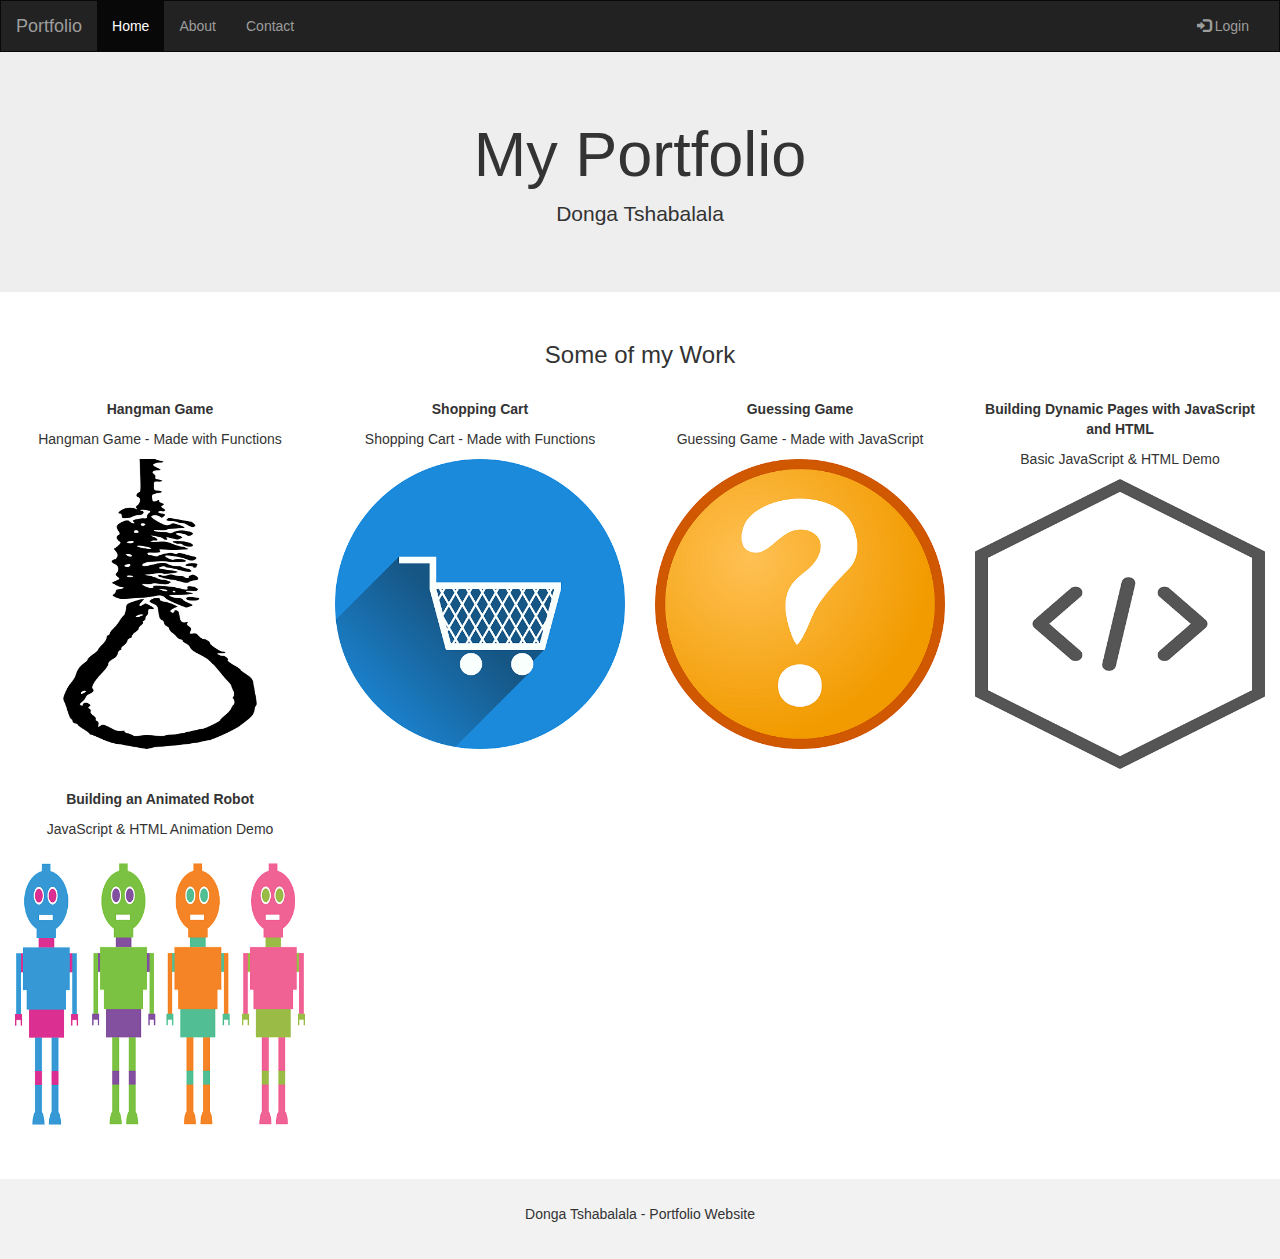
<file: index.html>
<!DOCTYPE html>
<html lang="en">

<head>
  <title>Donga Tshabalala - Portfolio Website</title>
  <meta charset="utf-8">
  <meta name="viewport" content="width=device-width, initial-scale=1">
  <link rel="stylesheet" href="https://maxcdn.bootstrapcdn.com/bootstrap/3.4.1/css/bootstrap.min.css">
  <script src="https://ajax.googleapis.com/ajax/libs/jquery/3.7.1/jquery.min.js"></script>
  <script src="https://maxcdn.bootstrapcdn.com/bootstrap/3.4.1/js/bootstrap.min.js"></script>
  <style>
    /* Remove the navbar's default margin-bottom and rounded borders */
    .navbar {
      margin-bottom: 0;
      border-radius: 0;
    }

    /* Add a gray background color and some padding to the footer */
    footer {
      background-color: #f2f2f2;
      padding: 25px;
    }
  </style>
</head>

<body>

  <nav class="navbar navbar-inverse">
    <div class="container-fluid">
      <div class="navbar-header">
        <button type="button" class="navbar-toggle" data-toggle="collapse" data-target="#myNavbar">
          <span class="icon-bar"></span>
          <span class="icon-bar"></span>
          <span class="icon-bar"></span>
        </button>
        <a class="navbar-brand" href="index.html">Portfolio</a>
      </div>
      <div class="collapse navbar-collapse" id="myNavbar">
        <ul class="nav navbar-nav">
          <li class="active"><a href="index.html">Home</a></li>
          <li><a href="about.html">About</a></li>
          <!--<li><a href="#">Gallery</a></li>-->
          <li><a href="contact.html">Contact</a></li>
        </ul>
        <ul class="nav navbar-nav navbar-right">
          <li><a href="#"><span class="glyphicon glyphicon-log-in"></span> Login</a></li>
        </ul>
      </div>
    </div>
  </nav>

  <div class="jumbotron">
    <div class="container text-center">
      <h1>My Portfolio</h1>
      <p>Donga Tshabalala</p>
    </div>
  </div>

  <div class="container-fluid bg-3 text-center">
    <h3>Some of my Work</h3><br>
    <div class="row">
      <div class="col-sm-3">
        <p><strong>Hangman Game</strong></p>
        <p>Hangman Game - Made with Functions</p>
        <a href="hangman/hangman.html"><img src="hangman/hangman.png" class="img-responsive" style="width:100%" alt="Image"></a>
      </div>
      <div class="col-sm-3">
        <p><strong>Shopping Cart</strong></p>
        <p>Shopping Cart - Made with Functions</p>
        <a href="shoppingcart/shoppingcart.html"><img src="shoppingcart/shoppingcart.png" class="img-responsive" style="width:100%" alt="Image"></a>
      </div>
      <div class="col-sm-3">
        <p><strong>Guessing Game</strong></p>
        <p>Guessing Game - Made with JavaScript</p>
        <a href="guessinggame/project3guessinggame.html"><img src="guessinggame/guessinggame.png" class="img-responsive" style="width:100%" alt="Image"></a>
      </div>
      <div class="col-sm-3">
        <p><strong>Building Dynamic Pages with JavaScript and HTML</strong></p>
        <p>Basic JavaScript & HTML Demo</p>
        <a href="chapter5/chapter5.html"><img src="chapter5/chapter5htmlandcss.png" class="img-responsive" style="width:100%" alt="Image"></a>
      </div>
    </div>
  </div><br>

  <div class="container-fluid bg-3 text-center">
    <div class="row">
      <div class="col-sm-3">
        <p><strong>Building an Animated Robot</strong></p>
        <p>JavaScript & HTML Animation Demo</p>
        <a href="chapter7/chapter7.html"><img src="chapter7/chapter7robotanimation.png" class="img-responsive" style="width:100%" alt="Image"></a>
      </div>
      <!--<div class="col-sm-3">
        <p>Some text..</p>
        <img src="https://placehold.it/150x80?text=IMAGE" class="img-responsive" style="width:100%" alt="Image">
      </div>
      <div class="col-sm-3">
        <p>Some text..</p>
        <img src="https://placehold.it/150x80?text=IMAGE" class="img-responsive" style="width:100%" alt="Image">
      </div>
      <div class="col-sm-3">
        <p>Some text..</p>
        <img src="https://placehold.it/150x80?text=IMAGE" class="img-responsive" style="width:100%" alt="Image">
      </div>-->
    </div>
  </div><br><br>

  <footer class="container-fluid text-center">
    <p>Donga Tshabalala - Portfolio Website</p>
  </footer>

</body>

</html>
</file>
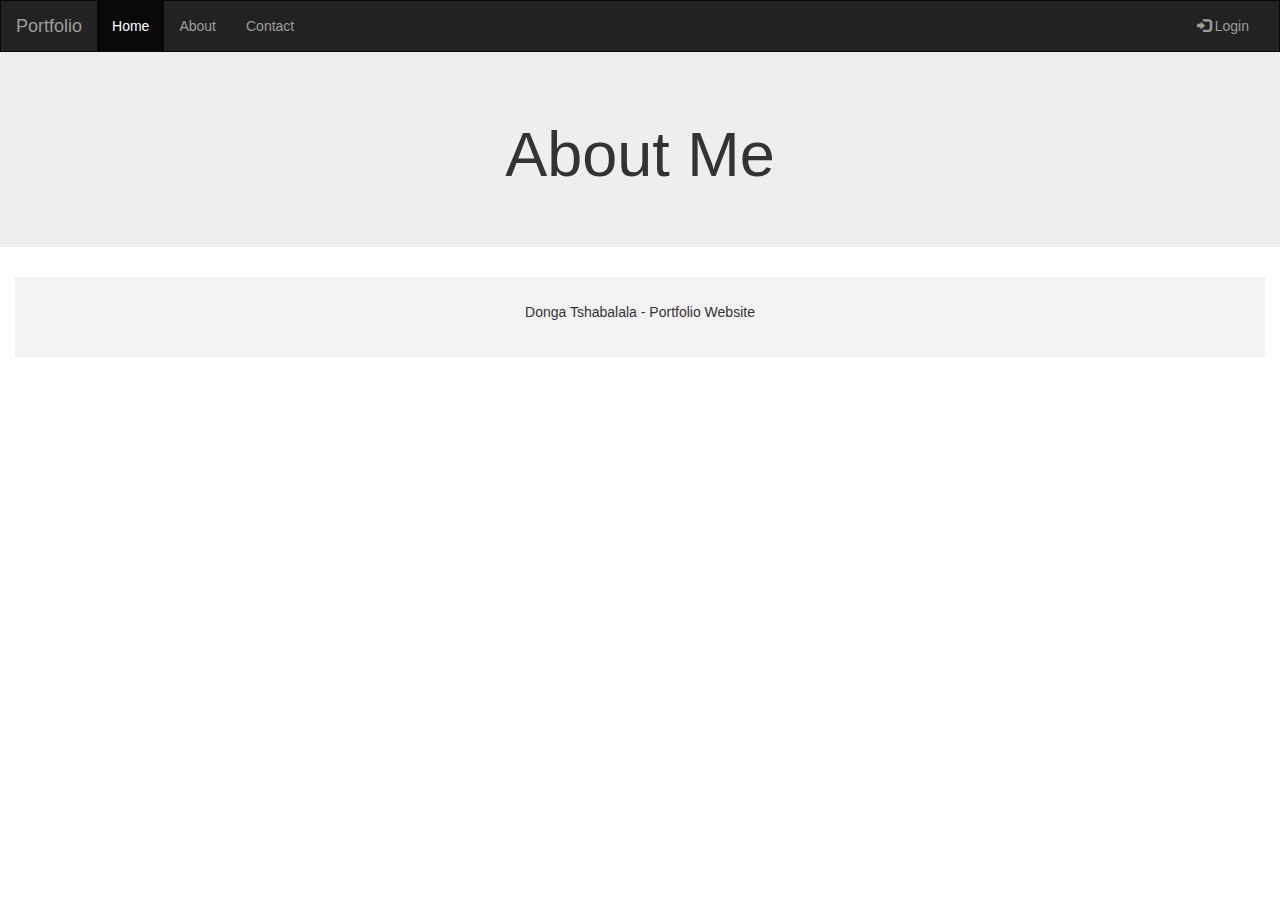
<file: about.html>
<!DOCTYPE html>
<html lang="en">

<head>
    <title>Donga Tshabalala - Portfolio Website</title>
    <meta charset="utf-8">
    <meta name="viewport" content="width=device-width, initial-scale=1">
    <link rel="stylesheet" href="https://maxcdn.bootstrapcdn.com/bootstrap/3.4.1/css/bootstrap.min.css">
    <script src="https://ajax.googleapis.com/ajax/libs/jquery/3.7.1/jquery.min.js"></script>
    <script src="https://maxcdn.bootstrapcdn.com/bootstrap/3.4.1/js/bootstrap.min.js"></script>
    <style>
        /* Remove the navbar's default margin-bottom and rounded borders */
        .navbar {
            margin-bottom: 0;
            border-radius: 0;
        }

        /* Add a gray background color and some padding to the footer */
        footer {
            background-color: #f2f2f2;
            padding: 25px;
        }
    </style>
</head>

<body>

    <nav class="navbar navbar-inverse">
        <div class="container-fluid">
            <div class="navbar-header">
                <button type="button" class="navbar-toggle" data-toggle="collapse" data-target="#myNavbar">
                    <span class="icon-bar"></span>
                    <span class="icon-bar"></span>
                    <span class="icon-bar"></span>
                </button>
                <a class="navbar-brand" href="index.html">Portfolio</a>
            </div>
            <div class="collapse navbar-collapse" id="myNavbar">
                <ul class="nav navbar-nav">
                    <li class="active"><a href="index.html">Home</a></li>
                    <li><a href="about.html">About</a></li>
                    <!--<li><a href="#">Gallery</a></li>-->
                    <li><a href="contact.html">Contact</a></li>
                </ul>
                <ul class="nav navbar-nav navbar-right">
                    <li><a href="#"><span class="glyphicon glyphicon-log-in"></span> Login</a></li>
                </ul>
            </div>
        </div>
    </nav>

    <div class="jumbotron">
        <div class="container text-center">
            <h1>About Me</h1>
            <!--<p>Some text that represents "Me"...</p>-->
        </div>
    </div>

    <div class="container-fluid bg-3 text-center">
        <!--<h3>Some of my Work</h3><br>-->


        <footer class="container-fluid text-center">
            <p>Donga Tshabalala - Portfolio Website</p>
        </footer>

</body>

</html>
</file>
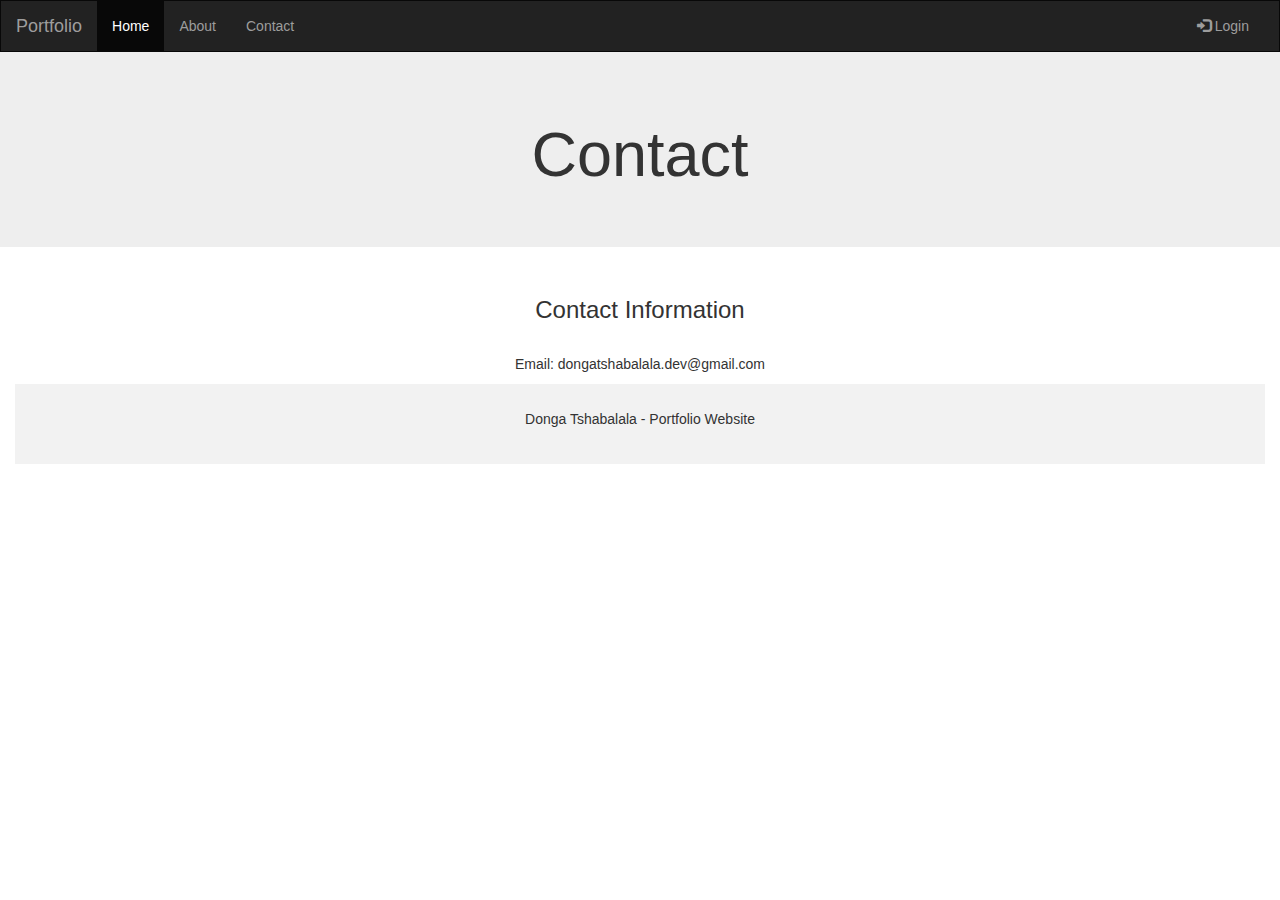
<file: contact.html>
<!DOCTYPE html>
<html lang="en">

<head>
    <title>Donga Tshabalala - Portfolio Website</title>
    <meta charset="utf-8">
    <meta name="viewport" content="width=device-width, initial-scale=1">
    <link rel="stylesheet" href="https://maxcdn.bootstrapcdn.com/bootstrap/3.4.1/css/bootstrap.min.css">
    <script src="https://ajax.googleapis.com/ajax/libs/jquery/3.7.1/jquery.min.js"></script>
    <script src="https://maxcdn.bootstrapcdn.com/bootstrap/3.4.1/js/bootstrap.min.js"></script>
    <style>
        /* Remove the navbar's default margin-bottom and rounded borders */
        .navbar {
            margin-bottom: 0;
            border-radius: 0;
        }

        /* Add a gray background color and some padding to the footer */
        footer {
            background-color: #f2f2f2;
            padding: 25px;
        }
    </style>
</head>

<body>

    <nav class="navbar navbar-inverse">
        <div class="container-fluid">
            <div class="navbar-header">
                <button type="button" class="navbar-toggle" data-toggle="collapse" data-target="#myNavbar">
                    <span class="icon-bar"></span>
                    <span class="icon-bar"></span>
                    <span class="icon-bar"></span>
                </button>
                <a class="navbar-brand" href="index.html">Portfolio</a>
            </div>
            <div class="collapse navbar-collapse" id="myNavbar">
                <ul class="nav navbar-nav">
                    <li class="active"><a href="index.html">Home</a></li>
                    <li><a href="about.html">About</a></li>
                    <!--<li><a href="#">Gallery</a></li>-->
                    <li><a href="contact.html">Contact</a></li>
                </ul>
                <ul class="nav navbar-nav navbar-right">
                    <li><a href="#"><span class="glyphicon glyphicon-log-in"></span> Login</a></li>
                </ul>
            </div>
        </div>
    </nav>

    <div class="jumbotron">
        <div class="container text-center">
            <h1>Contact</h1>
            <!--<p>Some text that represents "Me"...</p>-->
        </div>
    </div>

    <div class="container-fluid bg-3 text-center">
        <h3>Contact Information</h3><br>

        <p> Email: dongatshabalala.dev@gmail.com</p>


        <footer class="container-fluid text-center">
            <p>Donga Tshabalala - Portfolio Website</p>
        </footer>

</body>

</html>
</file>
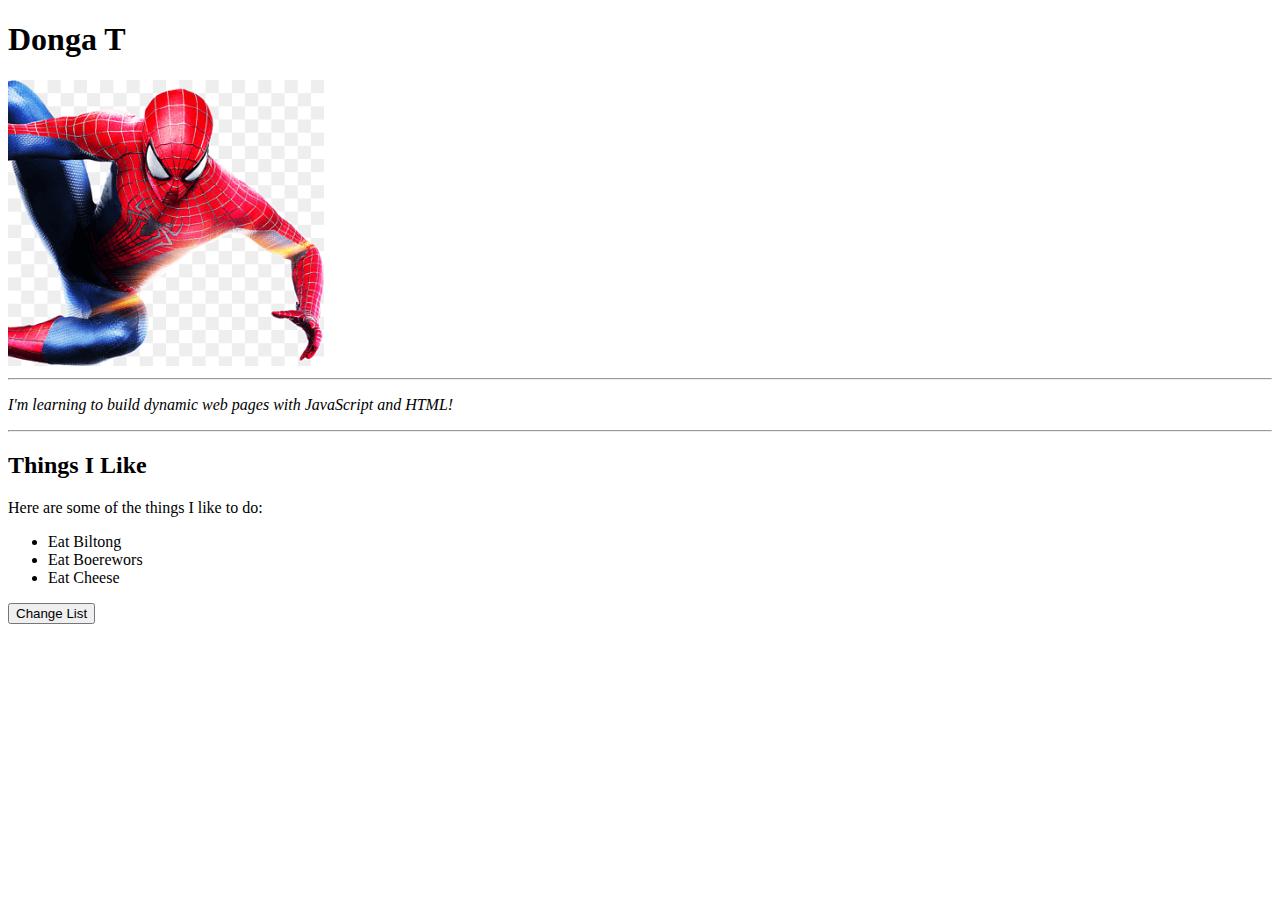
<file: chapter5/chapter5.html>
<!DOCTYPE html>
<html lang="en">

<head>
    <meta charset="UTF-8">
    <meta name="viewport" content="width=device-width, initial-scale=1.0">
    <!--<title>My Grocery List</title>-->
</head>

<body>
    <h1 id="myName">Donga</h1>
    <img src="spider.png" style="width: 25%;height: 25%" alt="Here's a picture of Spider-Man">
    <hr>
    <p><em>I'm learning to build dynamic web pages with JavaScript and
            HTML!</em></p>
    <hr>
    <h2>Things I Like</h2>
    <p>Here are some of the things I like to do:</p>
    <ul>
        <li id="firstThing">Eat Biltong</li>
        <li id="secondThing">Eat Boerewors</li>
        <li id="thirdThing">Eat Cheese</li>
    </ul>
    <button id="changeList" type="button">Change List</button>


    <script src="chapter5.js"></script>

</body>


</html>
</file>
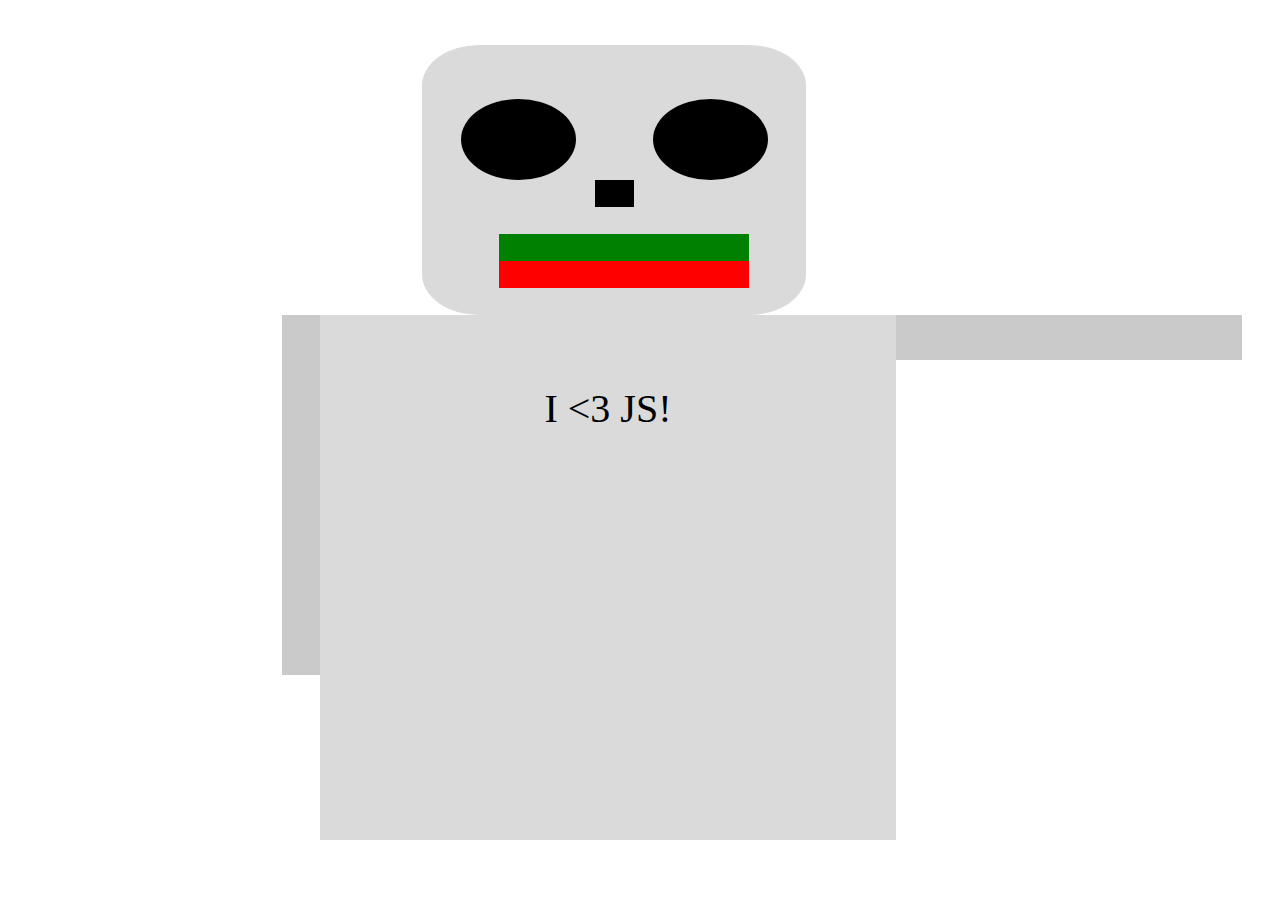
<file: chapter7/chapter7.html>
<!DOCTYPE html>
<html lang="en">

<head>
    <meta charset="UTF-8">
    <meta name="viewport" content="width=device-width, initial-scale=1.0">
    <title>Chapter 7 Building an Animated Robot</title>
    <link rel="stylesheet" href="chapter7.css">
</head>

<body>
    <div id="robot">
        <div id="head">
            <div class="eye" id="righteye"></div>
            <div class="eye" id="lefteye"></div>
            <div id="nose"></div>
            <div id="mouth"></div>
            <div id="lip"></div>
        </div>
        <div class="arm" id="rightarm"></div>
        <div id="body">
            <p>I &lt;3 JS!</p>
        </div>
        <div class="arm" id="leftarm"></div>
    </div>
    <script src="chapter7.js"></script>
</body>

</html>
</file>
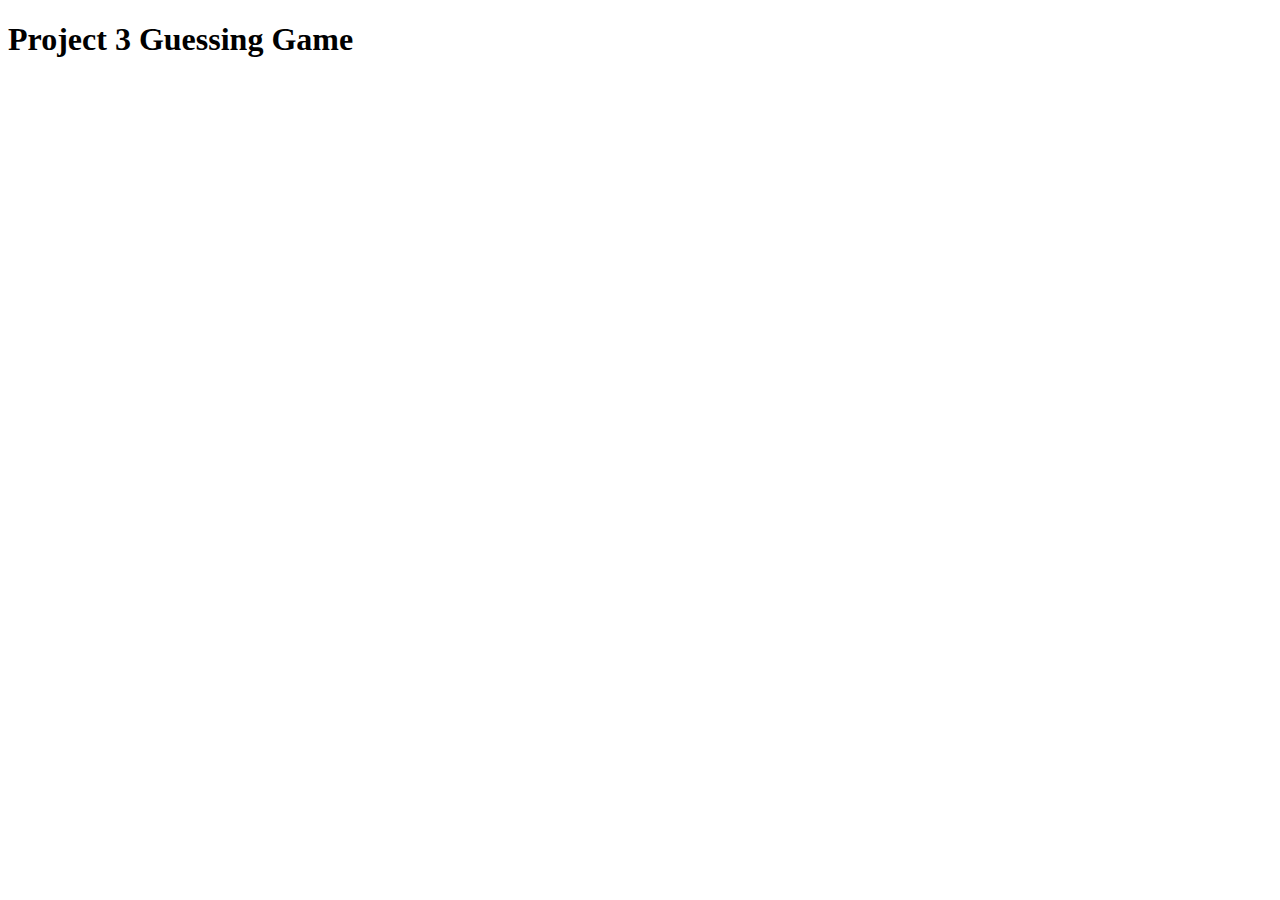
<file: guessinggame/project3guessinggame.html>
<!DOCTYPE html>
<html lang="en">
<head>
    <meta charset="UTF-8">
    <meta name="viewport" content="width=device-width, initial-scale=1.0">
    <title>Project 3 Guessing Game</title>
</head>
<body>
    <h1>Project 3 Guessing Game</h1>
    <script src="project3guessinggame.js"></script>
</body>
</html>
</file>
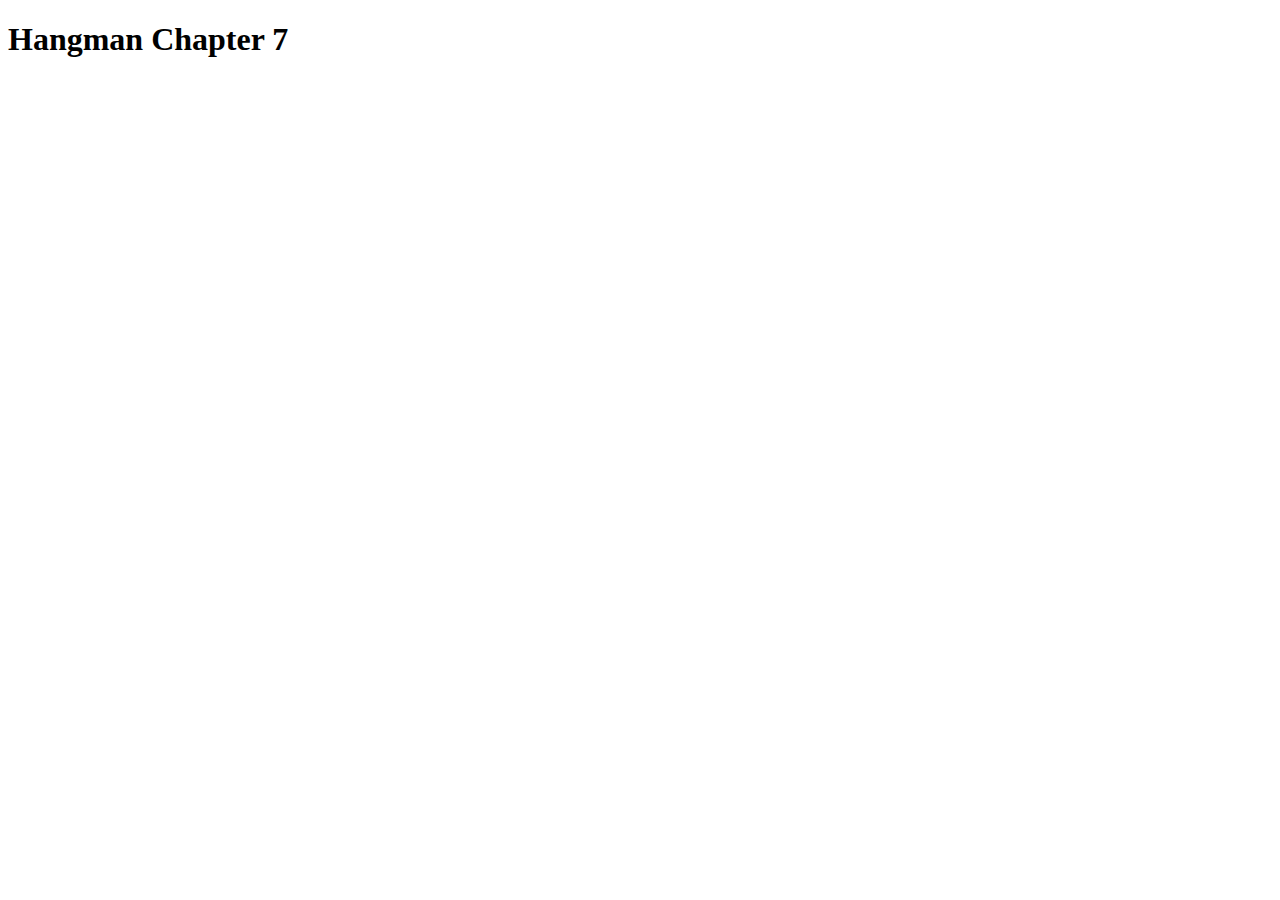
<file: hangman/hangman.html>
<!DOCTYPE html>
<html lang="en">
<head>
    <meta charset="UTF-8">
    <meta name="viewport" content="width=device-width, initial-scale=1.0">
    <title>Hangman Chapter 7</title>
</head>
<body>
    <h1>Hangman Chapter 7</h1>
    <script src="hangman.js"></script>
</body>
</html>
</file>
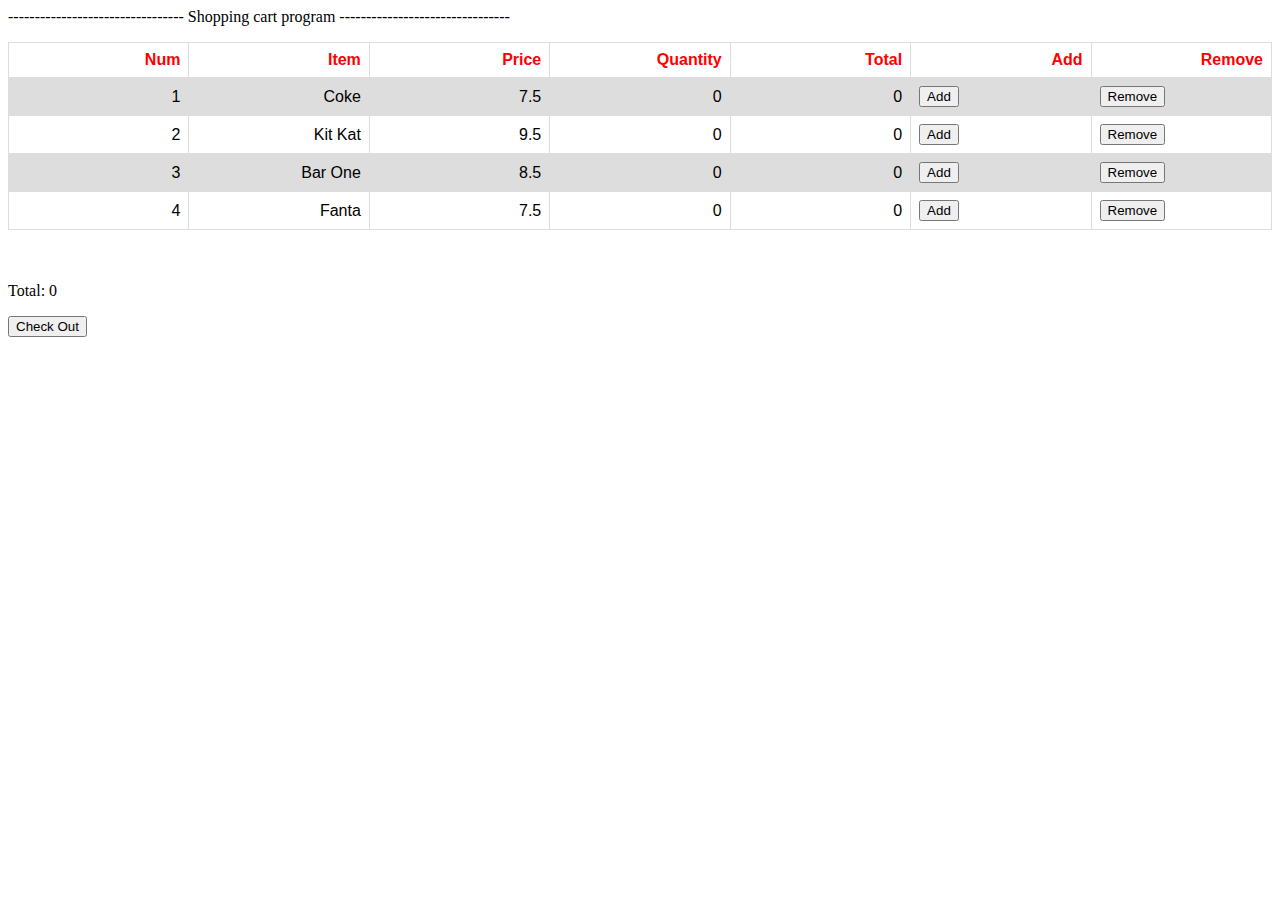
<file: shoppingcart/shoppingcart.html>
--------------------------------- Shopping cart program --------------------------------
<html>

<head>
    <link rel="stylesheet" type="text/css" media="screen" href="shoppingcart.css" />
</head>


<body onload="display_all">
    <p id="demo"></p>
    <br/><br/>
    <br/>
    <p id="total"></p>

    <script src="shoppingcart.js"></script>

</body>

</html>
</file>
<file: chapter7/chapter7.css>
body {
    font-family: "Comic Sans MS", cursive, sans‐serif;
}

p {
    font-size: 2.5em;
}

.eye {
    background-color: black;
    width: 30%;
    height: 30%;
    border-radius: 50%;
}

.arm {
    background-color: #cacaca;
    position: absolute;
    top: 35%;
    width: 5%;
    height: 40%;
}

#head {
    width: 30%;
    height: 30%;
    border-radius: 15%;
    background-color: #dadada;
    position: absolute;
    left: 33%;
    top: 5%;
}

#righteye {
    position: absolute;
    left: 10%;
    top: 20%;
}

#lefteye {
    position: absolute;
    left: 60%;
    top: 20%;
}

#nose {
    position: absolute;
    left: 45%;
    top: 50%;
    width: 10%;
    height: 10%;
    background-color: black;
}

#mouth {
    position: absolute;
    width: 65%;
    height: 15%;
    left: 20%;
    top: 70%;
    background-color: green;
}

#lip {
    position: absolute;
    width: 65%;
    height: 10%;
    left: 20%;
    top: 80%;
    background-color: red;
}

#body {
    position: absolute;
    left: 25%;
    top: 35%;
    width: 45%;
    height: 55%;
    background-color: #dadada;
    text-align: center;
    padding-top: 30px;
}

#rightarm {
    position: absolute;
    right: 70%;
    width: 8%;
    height: 40%;
}

#leftarm {
    position: absolute;
    left: 70%;
    width: 27%;
    height: 5%;
}
</file>
<file: shoppingcart/shoppingcart.css>
table {
    font-family: arial, sans-serif;
    border-collapse: collapse;
    width: 100%;
}

td,
th {
    border: 1px solid #dddddd;
    text-align: left;
    padding: 8px;
}

tr:nth-child(even) {
    background-color: #dddddd;
}
</file>
